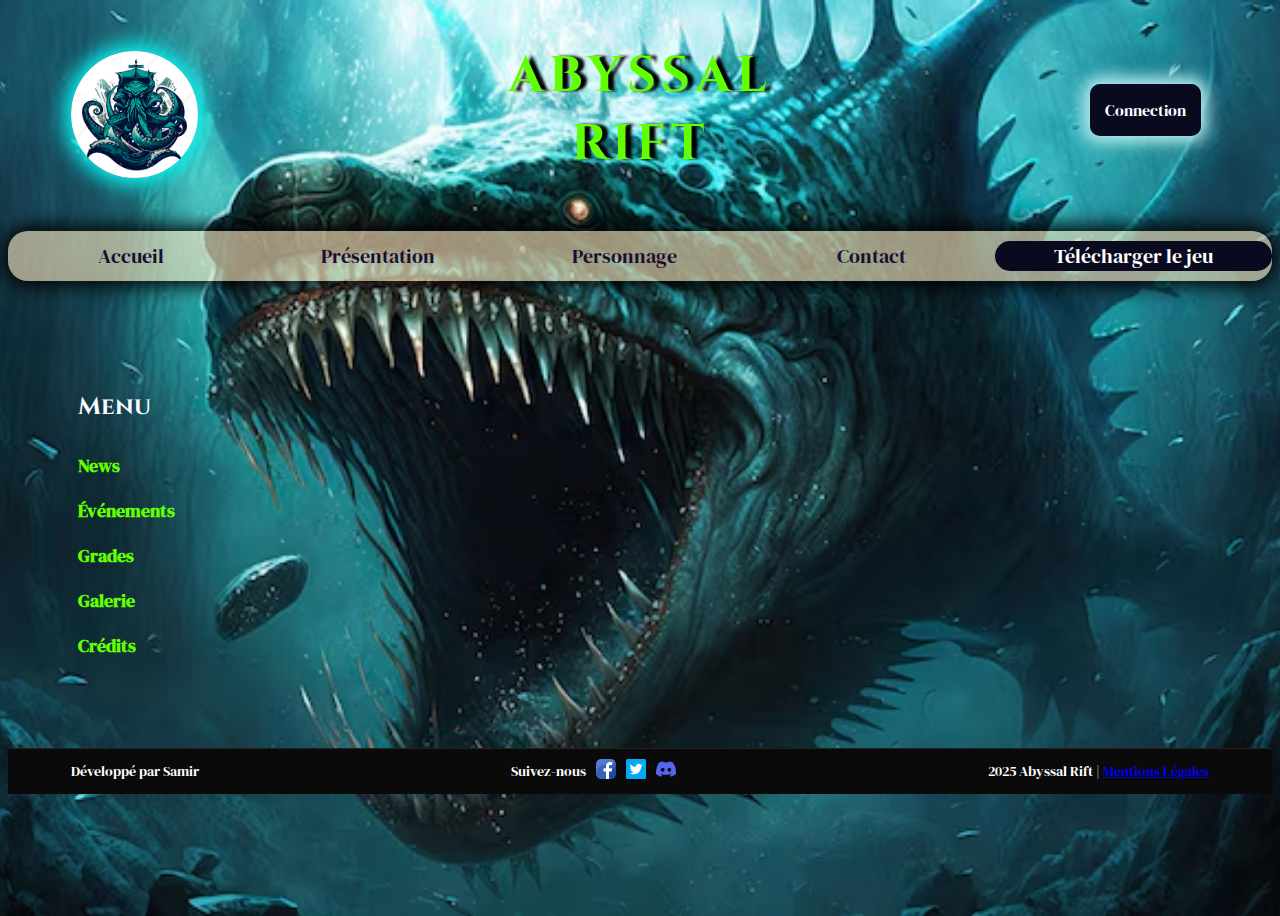
<file: index.html>
<!DOCTYPE html>

<html lang="fr">

  <head>
    <meta charset="UTF-8">
    <meta name="viewport" content="width=device-width, initial-scale=1.0">
    <title>Abyssal Rift</title>
    <link rel="stylesheet" href="style.css">
    <link href='https://fonts.googleapis.com/css?family=Cinzel' rel='stylesheet'>

  </head>

  <body>

    <header>
      <div class="headerbar">
        <div class="headerbar-container">
            <img src="./assets/img/kraken 2.jpg">        
          <div class="titre">
            <h1>ABYSSAL RIFT</h1>   
          </div>
          <form action="">            
            <a href="href="#download" class="btn-connection">Connection </a>
          </form>  
        </div>
      </div>
    </header>

    <main>
      <nav>
        <a href="./index.html">Accueil</a>
        <a href="./présentation.html">Présentation</a>
        <a href="./personnage.html">Personnage</a>
        <a href="./contact.html">Contact</a> 
        <a href="#telecharger.html" class="btn-download">Télécharger le jeu </a>
      </nav>
    </main>

    <aside>
      <div class="asidebar">
        <h2>Menu</h2>
        <ul>
          <li><a href="#news">News</a></li>
          <li><a href="#evenement">Événements</a></li>
          <li><a href="#grades">Grades</a></li>
          <li><a href="#galerie">Galerie</a>
          <li><a href="#credit">Crédits</a></li>
        </ul>
      </div>
    </aside>

    <footer class="footer">
      <div class="footer-container">
        <span>Développé par Samir</span>

        <div class="footer-social">
          <span>Suivez-nous</span>
          <a href=""><img src="./assets/img/facebook.png" alt="Facebook" class="social-icon"></a>
          <a href=""><img src="./assets/img/twitter.png" alt="Twitter" class="social-icon"></a>
          <a href=""><img src="./assets/img/discord.png" alt="Discord" class="social-icon"></a>
        </div>

        <span>2025 Abyssal Rift | <a href="mentions-legales.html">Mentions Légales</a></span>
      </div>  

    </footer>  

  </body>
</html>
</file>
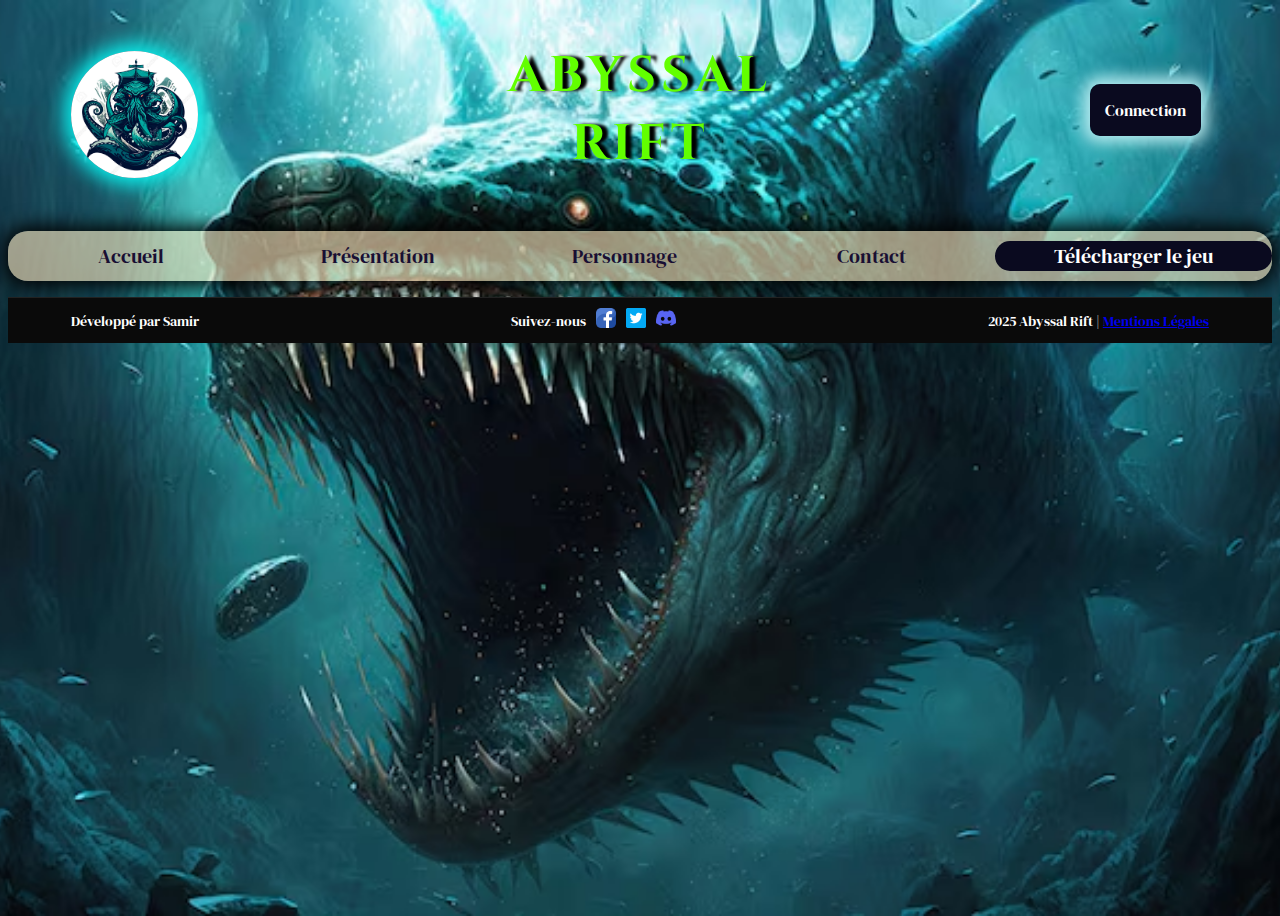
<file: contact.html>
<!DOCTYPE html>

<html lang="fr">

  <head>
    <meta charset="UTF-8">
    <meta name="viewport" content="width=device-width, initial-scale=1.0">
    <title>Abyssal Rift</title>
    <link rel="stylesheet" href="style.css">
    <link href='https://fonts.googleapis.com/css?family=Cinzel' rel='stylesheet'>

  </head>

  <body>

    <header>
      <div class="headerbar">
        <div class="headerbar-container">
            <img src="./assets/img/kraken 2.jpg">        
          <div class="titre">
            <h1>ABYSSAL RIFT</h1>   
          </div>
          <form action="">            
            <a href="href="#download" class="btn-connection">Connection </a>
          </form>  
        </div>
      </div>
    </header>

    <main>
      <nav>
        <a href="index.html">Accueil</a>
        <a href="#présentation.html">Présentation</a>
        <a href="#personnage.html">Personnage</a>
        <a href="#contact.html">Contact</a> 
        <a href="#telecharger.html" class="btn-download">Télécharger le jeu </a>
      </nav>

      <section>
        <p>
        </p>
      </section>

    </main>

    <footer class="footer">
        <div class="footer-container">
          <span>Développé par Samir</span>
  
          <div class="footer-social">
            <span>Suivez-nous</span>
            <a href=""><img src="./assets/img/facebook.png" alt="Facebook" class="social-icon"></a>
            <a href=""><img src="./assets/img/twitter.png" alt="Twitter" class="social-icon"></a>
            <a href=""><img src="./assets/img/discord.png" alt="Discord" class="social-icon"></a>
          </div>
  
          <span>2025 Abyssal Rift | <a href="mentions-legales.html">Mentions Légales</a></span>
        </div>  
  
      </footer>
</file>
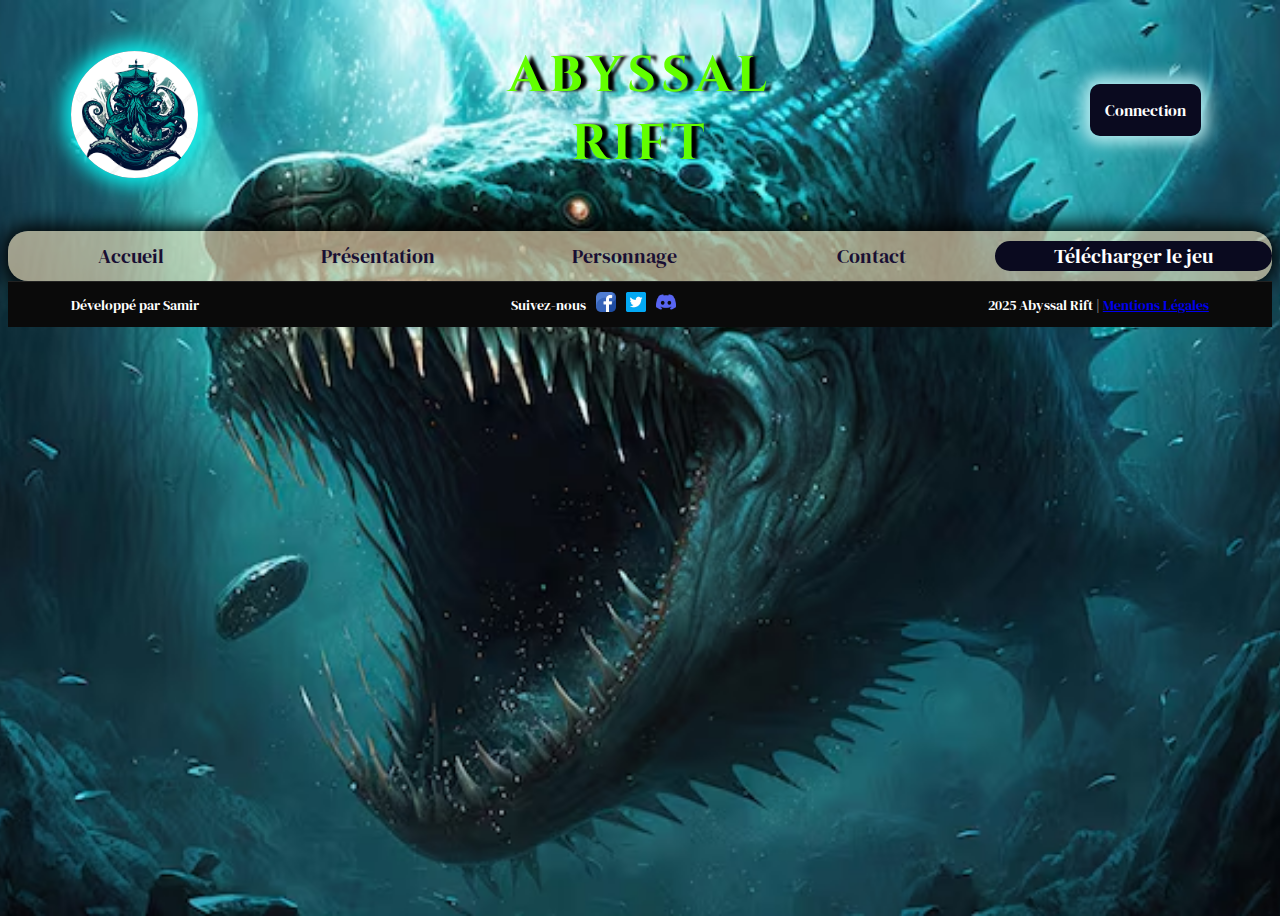
<file: personnage.html>
<!DOCTYPE html>

<html lang="fr">

  <head>
    <meta charset="UTF-8">
    <meta name="viewport" content="width=device-width, initial-scale=1.0">
    <title>Abyssal Rift</title>
    <link rel="stylesheet" href="style.css">
    <link href='https://fonts.googleapis.com/css?family=Cinzel' rel='stylesheet'>

  </head>

  <body>

    <header>
      <div class="headerbar">
        <div class="headerbar-container">
            <img src="./assets/img/kraken 2.jpg">        
          <div class="titre">
            <h1>ABYSSAL RIFT</h1>   
          </div>
          <form action="">            
            <a href="href="#download" class="btn-connection">Connection </a>
          </form>  
        </div>
      </div>
    </header>

    <main>
      <nav>
        <a href="./index.html">Accueil</a>
        <a href="./présentation.html">Présentation</a>
        <a href="./personnage.html">Personnage</a>
        <a href="./contact.html">Contact</a> 
        <a href="#telecharger.html" class="btn-download">Télécharger le jeu </a>
      </nav>

      <section>

      </section>

    </main>


    <footer class="footer">
      <div class="footer-container">
        <span>Développé par Samir</span>

        <div class="footer-social">
          <span>Suivez-nous</span>
          <a href=""><img src="./assets/img/facebook.png" alt="Facebook" class="social-icon"></a>
          <a href=""><img src="./assets/img/twitter.png" alt="Twitter" class="social-icon"></a>
          <a href=""><img src="./assets/img/discord.png" alt="Discord" class="social-icon"></a>
        </div>

        <span>2025 Abyssal Rift | <a href="mentions-legales.html">Mentions Légales</a></span>
      </div>  

    </footer>
</file>
<file: style.css>
@font-face {
    font-family: "DMSerif";
    src: url(./assets/font/DM_Serif_Display/DMSerifDisplay-Regular.ttf);
}

body{
    font-family: "DMSerif", verdana ;
    background: url(./assets/img/monstre-marin-terrifiant-dans-profondeurs-ocean-.avif) center/cover;  
     min-height: 100vh;   
}

div {
    align-items: center; 
}


.headerbar-container {
    display: grid;
    grid-template-columns: 20% 60% 20% ;  
    justify-content: normal ;
    justify-items: center;
}

.headerbar img {
    width:50% ;
    margin-top: 10px;
    border-radius: 100%;
    background: rgba(7, 2, 28, 0.727);
    box-shadow: 0 0 20px 7px rgb(8, 244, 240);
}

 h1 {
    text-transform: uppercase;
    letter-spacing: 5px;
    color: #62ff00;
    text-shadow: 6px 0 3px black;
    text-align: center;
    font-family:'Cinzel',serif;
    font-size: 50px;
    max-width: 400px;
}

form {
    align-items: center;
}

.btn-connection {
    height: 20px;
    width: 20px;
    background: #0a0a1f;
    margin: 0 auto;
    border-radius: 10px;
    box-shadow: 0 0 15px 7px rgb(181, 235, 240);
    padding: 15px;
    text-decoration: none;
    color: white;
}

.btn-connection:hover {
    color: #62ff00;
}

main{
    width: 100%;
    background-color:rgba(255, 235, 205, 0.249) ;
    box-shadow: 0 0 20px 5px black;
    margin: 0 auto;
    border-radius: 20px;
}

nav {
    width: 100%;
    background-color: #f5deb37f;
    padding: 10px 0;
    text-align: center;
    height: 30px;
    display: flex;
    margin-top: 20px;
    border-radius: 20px;
}

nav a {
    display: flex;
    flex: 1;
    justify-content: center;
    align-items: center;
    color: #190f33;
    font-size: 20px;
    text-decoration: none;
}

.btn-download {
    background-color:  #0a0a1f;
    color: white;
    padding: 8px 15px;
    border-radius: 20px;
    text-decoration: none;
    font-weight: 500;
    transition: background-color 0.3s;
}

.btn-download:hover {
    color: #62ff00;
    border-color: #00b4d8;
    transform: scale(1.05);
}

aside{
    padding: 50px;
}
.asidebar {
    width: 100px;
    height: calc(100vh -100px);
    background-color: #0a0a1f00;
    padding: 20px;
    margin-top: 20px;
    color: rgb(249, 253, 253);

}

.asidebar h2 {
    text-align: none;
    margin-bottom: 30px;
    font-family:'Cinzel',serif;
}

.asidebar ul {
    list-style: none;
    padding: 0;
}

.asidebar ul li {
    margin: 20px 0;
}

.asidebar ul li a {
    color: #62ff00;
    text-decoration: none;
    font-weight: bold;
    font-size: 18px;
    transition: color 0.3s;
}

.asidebar ul li a:hover {
    color: #00ffff;
}


.footer {
    background-color: #0a0a0a;
    color: white;
    font-size: 14px;
    padding: 10px 0;
    width: 100%;
    border-top: 1px solid #222;
    font-family: 'DMSerif', serif;
}
     
.footer-container {
    display: flex;
    justify-content: space-between;
    align-items: center;
    width: 90%;
    margin: 0 auto;
}

.footer-social {
    display: flex;
    justify-content: center;
    gap: 10px;
}

.footer-social img {
    width: 20px;
    height: 20px;
   transition: 0.3s, filter 0.3s;
}

.footer-social img:hover {
    transform: scale(1.2);
    filter: brightness(1.5);
}
</file>
